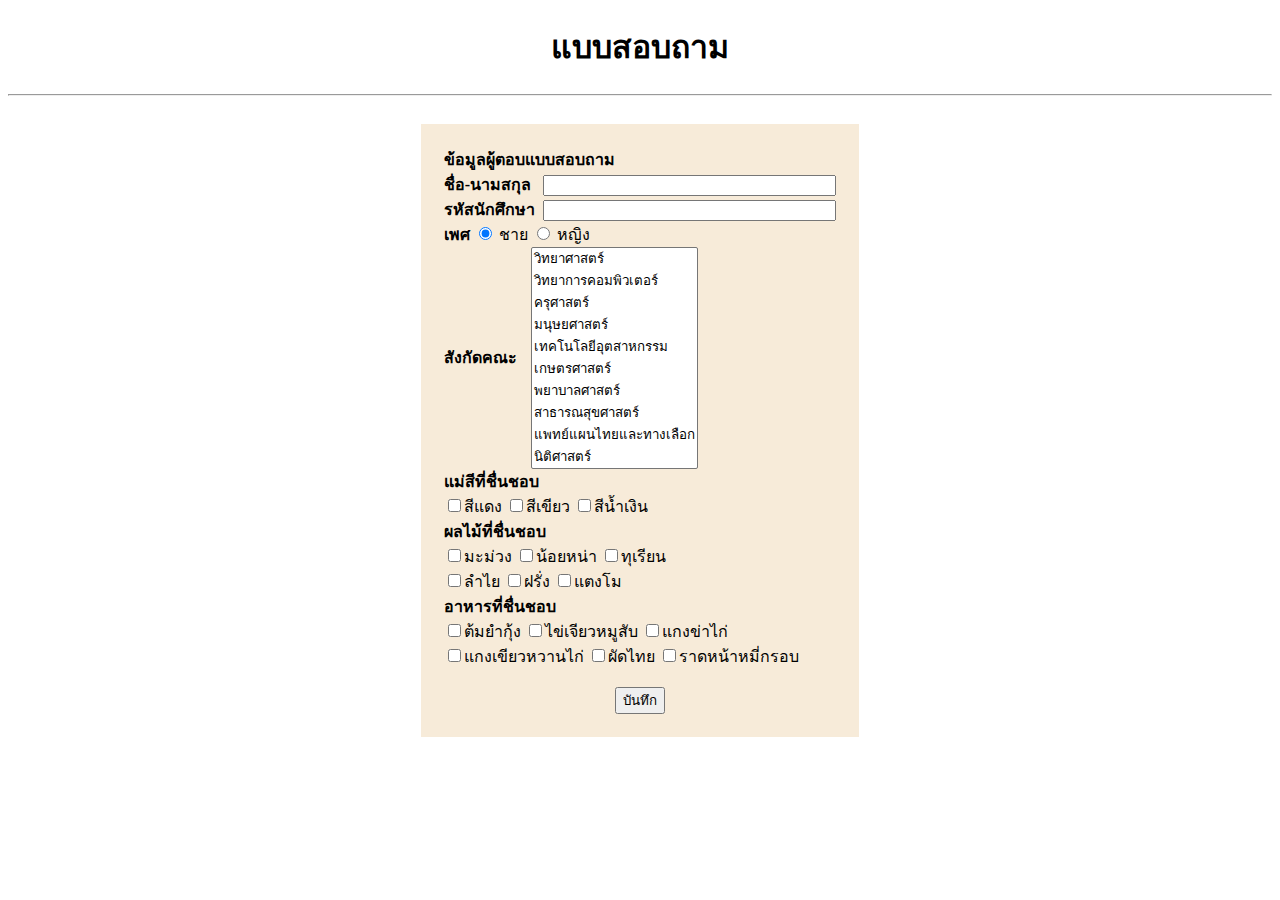
<file: index.html>
<!DOCTYPE html>
<html lang="en">
  <head>
    <meta charset="UTF-8" />
    <meta name="viewport" content="width=device-width, initial-scale=1.0" />
    <title>Work01</title>


    <style>
      .table{
        padding: 20px 20px;
      }
    </style>
  </head>

  <body>
    <h1 style="text-align: center">แบบสอบถาม</h1>
    <hr />
    <form style="padding: 20px 20px;">
      <table align="center" class="table" style="background-color: #f7ebd9">
        <td>
          <b>ข้อมูลผู้ตอบแบบสอบถาม</b>
          <br />
          <b>ชื่อ-นามสกุล</b>&nbsp;&nbsp;
          <input style="width: 285px;" type="text" name="name" /><br />
          <b>รหัสนักศึกษา</b>&nbsp;
          <input style="width: 285px;" type="text" name="student_id" /><br />

          <label><b>เพศ</b></label>
          <input type="radio" name="gender" value="ชาย" checked />
          <label>ชาย</label>
          <input type="radio" name="gender" value="หญิง" />
          <label>หญิง</label><br />

          <div style="display: flex; align-items: center">
            <table style="margin-right: 10px;">
              <b>สังกัดคณะ</b>
            </table>
            <select name="faculty" size="10" id="faculty">
              <option value="วิทยาศาสตร์">วิทยาศาสตร์</option>
              <option value="วิทยาการคอมพิวเตอร์">วิทยาการคอมพิวเตอร์</option>
              <option value="ครุศาสตร์">ครุศาสตร์</option>
              <option value="มนุษยศาสตร์">มนุษยศาสตร์</option>
              <option value="เทคโนโลยีอุตสาหกรรม">เทคโนโลยีอุตสาหกรรม</option>
              <option value="เกษตรศาสตร์">เกษตรศาสตร์</option>
              <option value="พยาบาลศาสตร์">พยาบาลศาสตร์</option>
              <option value="สาธารณสุขศาสตร์">สาธารณสุขศาสตร์</option>
              <option value="แพทย์แผนไทยและทางเลือก">
                แพทย์แผนไทยและทางเลือก
              </option>
              <option value="นิติศาสตร์">นิติศาสตร์</option></select
            ><br />
          </div>
          <b>แม่สีที่ชื่นชอบ</b><br />
          <input type="checkbox" value="สีแดง" />สีแดง
          <input type="checkbox" value="สีเขียว" />สีเขียว
          <input type="checkbox" value="สีน้ำเงิน" />สีน้ำเงิน
          <br />

          <b>ผลไม้ที่ชื่นชอบ</b><br />
          <input type="checkbox" value="มะม่วง" />มะม่วง
          <input type="checkbox" value="น้อยหน่า" />น้อยหน่า
          <input type="checkbox" value="ทุเรียน" />ทุเรียน
          <br />
          <input type="checkbox" value="ลำไย" />ลำไย
          <input type="checkbox" value="ฝรั่ง" />ฝรั่ง
          <input type="checkbox" value="แตงโม" />แตงโม

          <br />

          <b>อาหารที่ชื่นชอบ</b><br />
          <input type="checkbox" value="ต้มยำกุ้ง" />ต้มยำกุ้ง
          <input type="checkbox" value="ไข่เจียวหมูสับ" />ไข่เจียวหมูสับ
          <input type="checkbox" value="แกงข่าไก่" />แกงข่าไก่
          <br />
          <input type="checkbox" value="แกงเขียวหวานไก่" />แกงเขียวหวานไก่
          <input type="checkbox" value="ผัดไทย" />ผัดไทย
          <input type="checkbox" value="ราดหน้าหมี่กรอบ" />ราดหน้าหมี่กรอบ
          <br />
          <br>

          <div style="text-align: center">
            <input type="submit" value="บันทึก" />
          </div>
        </td>
      </table>
    </form>
  </body>
</html>
</file>
